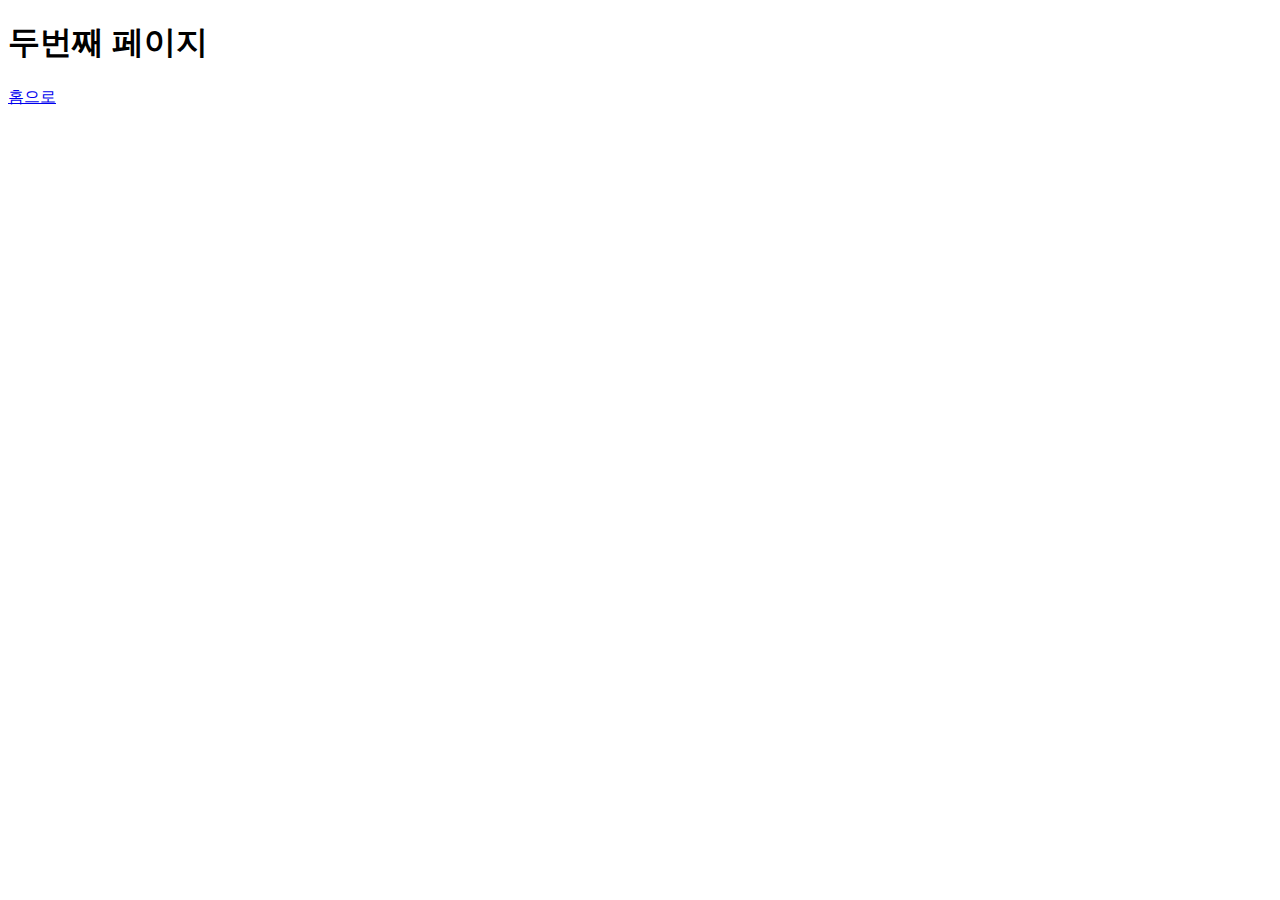
<file: crproject/blog/templates/second.html>
<!DOCTYPE html>
<html lang="en">
<head>
    <meta charset="UTF-8">
    <meta name="viewport" content="width=device-width, initial-scale=1.0">
    <meta http-equiv="X-UA-Compatible" content="ie=edge">
    <title>Document</title>
</head>
<body>
    <h1>두번째 페이지</h1>
    <a href = "{% url 'index' %}"> 홈으로 </a>
    
</body>
</html>
</file>
